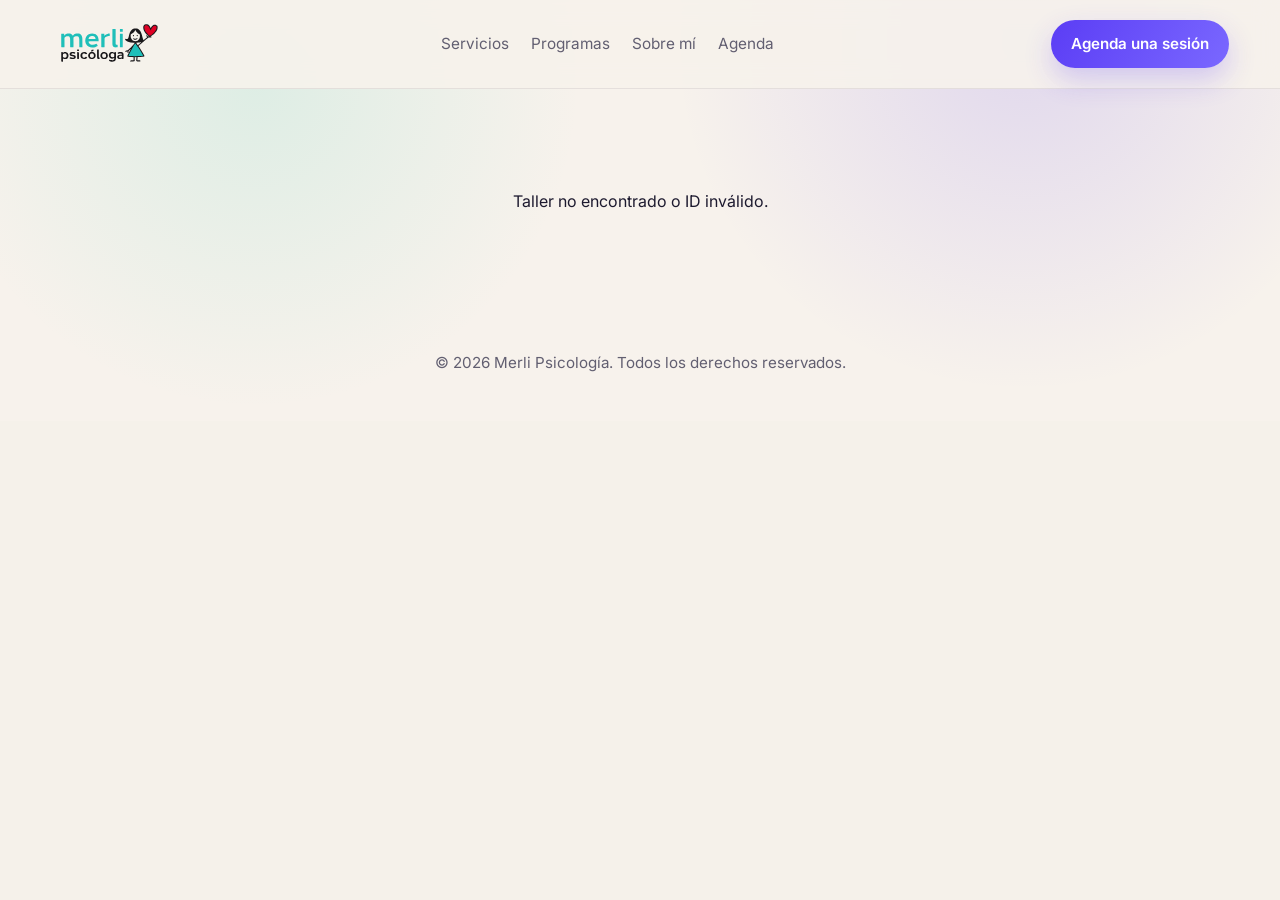
<file: talleres.html>
<!doctype html>
<html lang="es">

<head>
    <meta charset="utf-8" />
    <meta name="viewport" content="width=device-width,initial-scale=1" />
    <meta name="description" content="Galería de fotos de los talleres realizados por Merli Psicología." />
    <meta name="theme-color" content="#5b3df5" />
    <title>Galería de Talleres | Merli Psicología</title>
    <link rel="preconnect" href="https://fonts.googleapis.com">
    <link rel="preconnect" href="https://fonts.gstatic.com" crossorigin>
    <link
        href="https://fonts.googleapis.com/css2?family=Space+Grotesk:wght@400;500;600;700&family=Inter:wght@400;500;600&display=swap"
        rel="stylesheet">
    <link rel="icon" href="assets/logo.svg" type="image/svg+xml">
    <link rel="stylesheet" href="css/style.css">
    <style>
        /* Estilos específicos para la galería */
        .gallery-header {
            padding: 120px 0 40px;
            text-align: center;
            background: var(--bg-soft);
        }

        .gallery-grid {
            display: grid;
            grid-template-columns: 1fr;
            gap: 24px;
            margin-top: 40px;
        }

        .gallery-item {
            border-radius: 12px;
            overflow: hidden;
            box-shadow: var(--shadow-sm);
            transition: transform 0.3s ease;
        }

        .gallery-item:hover {
            transform: translateY(-4px);
            box-shadow: var(--shadow-md);
        }

        .gallery-item img {
            width: 100%;
            height: 100%;
            object-fit: cover;
            display: block;
            /* Aspect ratio cuadrado o 4:3 para las miniaturas */
            aspect-ratio: 4/3;
        }

        .back-nav {
            padding: 24px 0;
        }
    </style>
</head>

<body>
    <header class="nav">
        <div class="container nav__inner">
            <a class="logo" href="index.html#inicio">
                <img src="assets/logo.svg" alt="Merli Psicología" />
            </a>
            <nav class="nav__links">
                <a href="index.html#servicios">Servicios</a>
                <a href="index.html#programas">Programas</a>
                <a href="index.html#sobre">Sobre mí</a>
                <a href="index.html#consulta">Agenda</a>
            </nav>
            <a class="btn btn-primary" href="index.html#consulta">Agenda una sesión</a>
        </div>
    </header>

    <main>
        <div id="gallery-loading" style="text-align:center; padding: 100px;">Cargando galería...</div>

        <div id="gallery-content" style="display:none;">
            <section class="gallery-header">
                <div class="container">
                    <div class="back-nav">
                        <a href="index.html#talleres" class="btn btn-ghost">← Volver a Talleres</a>
                    </div>
                    <h1 id="gallery-title">Título del Taller</h1>
                    <p class="lead" id="gallery-description">Descripción del taller.</p>
                    <p class="meta" id="gallery-location" style="color: var(--text-light); margin-top: 8px;">Ubicación
                    </p>
                </div>
            </section>

            <section class="section">
                <div class="container">
                    <div class="gallery-grid" id="gallery-grid">
                        <!-- Las imágenes se insertarán aquí dinámicamente -->
                    </div>
                </div>
            </section>
        </div>
    </main>

    <footer>
        &copy; <span id="year"></span> Merli Psicología. Todos los derechos reservados.
    </footer>

    <script src="js/main.js" defer></script>
</body>

</html>
</file>
<file: css/style.css>
:root {
  --brand: #5b3df5;
  --brand-2: #6bd8c3;
  --dark: #0f0a1f;
  --text: #1d1a2f;
  --muted: #625f71;
  --sand: #f7f2ec;
  --card: rgba(255, 255, 255, 0.78);
  --stroke: rgba(16, 11, 37, 0.08);
  font-family: "Inter", system-ui, -apple-system, BlinkMacSystemFont, "Segoe UI", sans-serif;
  color: var(--text);
  background-color: #f5f1ea;
}

html {
  scroll-behavior: smooth;
}

* {
  box-sizing: border-box;
}

body {
  margin: 0;
  line-height: 1.6;
  background: radial-gradient(circle at 20% 20%, rgba(107, 216, 195, 0.18), transparent 30%),
    radial-gradient(circle at 80% 10%, rgba(91, 61, 245, 0.14), transparent 32%),
    var(--sand);
}

a {
  color: inherit;
  text-decoration: none;
}

img {
  max-width: 100%;
  display: block;
  border-radius: 16px;
}

.container {
  width: min(1180px, 92vw);
  margin: 0 auto;
}

.nav {
  position: sticky;
  top: 0;
  z-index: 20;
  backdrop-filter: blur(12px);
  background: rgba(247, 242, 236, 0.9);
  border-bottom: 1px solid var(--stroke);
}

.nav__inner {
  display: flex;
  align-items: center;
  justify-content: space-between;
  gap: 16px;
  padding: 16px 0;
}

.logo {
  display: inline-flex;
  align-items: center;
  gap: 12px;
  font-weight: 700;
  letter-spacing: 0.04em;
  text-transform: uppercase;
  color: var(--dark);
}

.logo img {
  height: 56px;
  width: auto;
}

.logo span {
  line-height: 1;
}

.nav__links {
  display: flex;
  gap: 22px;
  font-size: 0.96rem;
  color: var(--muted);
}

.nav__links a {
  padding: 6px 0;
  position: relative;
}

.nav__links a::after {
  content: "";
  position: absolute;
  left: 0;
  bottom: 0;
  width: 100%;
  height: 2px;
  background: linear-gradient(90deg, var(--brand), var(--brand-2));
  transform: scaleX(0);
  transform-origin: left;
  transition: transform 0.2s ease;
}

.nav__links a:hover::after {
  transform: scaleX(1);
}

.btn {
  border: none;
  padding: 12px 20px;
  border-radius: 999px;
  font-weight: 600;
  cursor: pointer;
  transition: transform 0.15s ease, box-shadow 0.2s ease;
  font-size: 0.95rem;
}

.btn-primary {
  background: linear-gradient(120deg, var(--brand), #7a68ff);
  color: #fff;
  box-shadow: 0 12px 28px rgba(91, 61, 245, 0.24);
}

.btn-whatsapp {
  display: inline-flex;
  align-items: center;
  gap: 11px;
}

.btn-whatsapp::before {
  content: "";
  width: 1.35em;
  height: 1.35em;
  flex: 0 0 auto;
  background: currentColor;
  -webkit-mask: url("data:image/svg+xml,%3Csvg xmlns='http://www.w3.org/2000/svg' viewBox='0 0 32 32'%3E%3Cpath d='M16.01 3.2c-7.05 0-12.78 5.7-12.78 12.72 0 2.24.59 4.43 1.72 6.35L3.12 28.8l6.7-1.75a12.86 12.86 0 0 0 6.18 1.58h.01c7.04 0 12.77-5.71 12.77-12.73S23.05 3.2 16.01 3.2Zm0 23.27h-.01c-1.88 0-3.72-.51-5.32-1.48l-.38-.23-3.98 1.04 1.06-3.86-.25-.4a10.52 10.52 0 0 1-1.62-5.62c0-5.83 4.71-10.57 10.5-10.57 2.8 0 5.44 1.1 7.42 3.08a10.5 10.5 0 0 1 3.07 7.48c0 5.82-4.71 10.56-10.49 10.56Zm5.75-7.9c-.32-.16-1.86-.91-2.15-1.02-.29-.1-.5-.16-.71.16-.21.31-.82 1.02-1 1.23-.18.21-.37.24-.69.08-.31-.16-1.33-.49-2.54-1.56-.94-.83-1.57-1.86-1.75-2.18-.18-.31-.02-.48.14-.64.14-.14.31-.37.47-.55.16-.18.21-.31.31-.52.1-.21.05-.39-.03-.55-.08-.16-.71-1.71-.97-2.34-.26-.61-.52-.53-.71-.54h-.61c-.21 0-.55.08-.84.39-.29.32-1.1 1.08-1.1 2.62s1.13 3.04 1.28 3.25c.16.21 2.22 3.38 5.37 4.74.75.32 1.34.52 1.8.66.76.24 1.44.21 1.98.13.6-.09 1.86-.76 2.12-1.49.26-.73.26-1.36.18-1.49-.08-.13-.29-.21-.61-.37Z'/%3E%3C/svg%3E") center / contain no-repeat;
  mask: url("data:image/svg+xml,%3Csvg xmlns='http://www.w3.org/2000/svg' viewBox='0 0 32 32'%3E%3Cpath d='M16.01 3.2c-7.05 0-12.78 5.7-12.78 12.72 0 2.24.59 4.43 1.72 6.35L3.12 28.8l6.7-1.75a12.86 12.86 0 0 0 6.18 1.58h.01c7.04 0 12.77-5.71 12.77-12.73S23.05 3.2 16.01 3.2Zm0 23.27h-.01c-1.88 0-3.72-.51-5.32-1.48l-.38-.23-3.98 1.04 1.06-3.86-.25-.4a10.52 10.52 0 0 1-1.62-5.62c0-5.83 4.71-10.57 10.5-10.57 2.8 0 5.44 1.1 7.42 3.08a10.5 10.5 0 0 1 3.07 7.48c0 5.82-4.71 10.56-10.49 10.56Zm5.75-7.9c-.32-.16-1.86-.91-2.15-1.02-.29-.1-.5-.16-.71.16-.21.31-.82 1.02-1 1.23-.18.21-.37.24-.69.08-.31-.16-1.33-.49-2.54-1.56-.94-.83-1.57-1.86-1.75-2.18-.18-.31-.02-.48.14-.64.14-.14.31-.37.47-.55.16-.18.21-.31.31-.52.1-.21.05-.39-.03-.55-.08-.16-.71-1.71-.97-2.34-.26-.61-.52-.53-.71-.54h-.61c-.21 0-.55.08-.84.39-.29.32-1.1 1.08-1.1 2.62s1.13 3.04 1.28 3.25c.16.21 2.22 3.38 5.37 4.74.75.32 1.34.52 1.8.66.76.24 1.44.21 1.98.13.6-.09 1.86-.76 2.12-1.49.26-.73.26-1.36.18-1.49-.08-.13-.29-.21-.61-.37Z'/%3E%3C/svg%3E") center / contain no-repeat;
}

.btn-ghost {
  background: rgba(255, 255, 255, 0.7);
  color: var(--dark);
  border: 1px solid var(--stroke);
}

.btn:hover {
  transform: translateY(-2px);
}

.hero {
  padding: 90px 0 70px;
  position: relative;
  overflow: hidden;
}

.hero::after {
  content: "";
  position: absolute;
  inset: 0;
  background: radial-gradient(circle at 85% 20%, rgba(91, 61, 245, 0.15), transparent 35%),
    radial-gradient(circle at 15% 30%, rgba(107, 216, 195, 0.18), transparent 30%);
  pointer-events: none;
  z-index: 0;
}

.hero-grid {
  position: relative;
  z-index: 1;
  display: grid;
  align-items: center;
  gap: 42px;
  grid-template-columns: repeat(auto-fit, minmax(300px, 1fr));
}

.eyebrow {
  display: inline-flex;
  align-items: center;
  gap: 10px;
  padding: 8px 12px;
  border-radius: 999px;
  background: rgba(107, 216, 195, 0.16);
  color: var(--dark);
  font-weight: 600;
  font-size: 0.9rem;
  letter-spacing: 0.04em;
}

.hero h1 {
  font-family: "Space Grotesk", "Inter", system-ui, -apple-system, sans-serif;
  font-size: clamp(2.6rem, 5vw, 3.9rem);
  line-height: 1.05;
  margin: 14px 0 18px;
  color: var(--dark);
}

.hero p.lead {
  font-size: 1.05rem;
  color: var(--muted);
  max-width: 620px;
  margin: 0 0 26px;
}

.hero-actions {
  display: flex;
  gap: 14px;
  flex-wrap: wrap;
}

.hero-visual {
  position: relative;
  display: grid;
  gap: 18px;
  justify-items: center;
}

.hero-photo {
  width: min(440px, 100%);
  width: min(440px, 100%);
  aspect-ratio: 4 / 4.5;
  object-fit: cover;
  object-position: 60% center;
  border-radius: 30px;
  box-shadow: 0 40px 70px rgba(15, 10, 31, 0.18);
}

.stat-card {
  background: var(--card);
  border: 1px solid var(--stroke);
  border-radius: 24px;
  padding: 22px;
  width: min(440px, 100%);
  backdrop-filter: blur(6px);
  box-shadow: 0 24px 40px rgba(15, 10, 31, 0.12);
}

.stat-grid {
  display: grid;
  gap: 12px;
  grid-template-columns: repeat(2, minmax(140px, 1fr));
}

.stat h3 {
  margin: 6px 0 2px;
  font-size: 1.4rem;
  color: var(--dark);
}

.stat span {
  font-size: 0.85rem;
  letter-spacing: 0.06em;
  color: var(--muted);
  text-transform: uppercase;
}

.section {
  padding: 80px 0;
}

.section h2 {
  font-family: "Space Grotesk", "Inter", system-ui, sans-serif;
  font-size: 2.2rem;
  margin: 0 0 12px;
  color: var(--dark);
}

.section p.lead {
  max-width: 720px;
  color: var(--muted);
  margin: 0 0 32px;
}

.video-section {
  position: relative;
  z-index: 2;
  padding: 0 0 12px;
  margin-top: -18px;
}

.pill-row {
  display: flex;
  flex-wrap: wrap;
  gap: 10px;
  margin: 18px 0 0;
}

.pill {
  padding: 8px 12px;
  border-radius: 999px;
  background: rgba(91, 61, 245, 0.1);
  color: var(--dark);
  font-weight: 600;
  font-size: 0.92rem;
}

.card-grid {
  display: grid;
  gap: 20px;
  grid-template-columns: repeat(auto-fit, minmax(240px, 1fr));
}

.card {
  background: var(--card);
  border-radius: 22px;
  padding: 24px;
  border: 1px solid var(--stroke);
  box-shadow: 0 14px 36px rgba(15, 10, 31, 0.06);
  transition: transform 0.2s ease, box-shadow 0.2s ease;
}

.card:hover {
  transform: translateY(-4px);
  box-shadow: 0 20px 48px rgba(15, 10, 31, 0.12);
}

.card h3 {
  margin: 0 0 10px;
  color: var(--dark);
}

.card p {
  margin: 0;
  color: var(--muted);
}

.programs {
  display: grid;
  gap: 18px;
  background: linear-gradient(145deg, rgba(91, 61, 245, 0.08), rgba(107, 216, 195, 0.1));
  border-radius: 28px;
  padding: 32px;
  border: 1px solid rgba(91, 61, 245, 0.12);
}

.program {
  padding: 18px 0;
  border-bottom: 1px solid var(--stroke);
}

.program:last-child {
  border-bottom: none;
}

.program strong {
  color: var(--dark);
  font-size: 1.1rem;
}

.program p {
  margin: 6px 0 0;
  color: var(--muted);
}

.about {
  display: grid;
  gap: 32px;
  grid-template-columns: repeat(auto-fit, minmax(280px, 1fr));
  align-items: center;
}

.quote {
  margin-top: 14px;
  padding-top: 14px;
  border-top: 1px solid var(--stroke);
  font-style: italic;
  color: var(--muted);
}

.testimonials {
  display: grid;
  gap: 20px;
  grid-template-columns: repeat(auto-fit, minmax(260px, 1fr));
}

.testimonial {
  background: #0f0a1f;
  color: #f8f7ff;
  padding: 22px;
  border-radius: 22px;
  border: 1px solid rgba(255, 255, 255, 0.1);
  box-shadow: 0 24px 40px rgba(15, 10, 31, 0.3);
}

.testimonial span {
  display: block;
  margin-top: 14px;
  letter-spacing: 0.08em;
  font-size: 0.85rem;
  color: #cfd0ff;
  text-transform: uppercase;
}

.blog-list {
  list-style: none;
  padding: 0;
  margin: 0;
  display: grid;
  gap: 14px;
}

.blog-list li {
  padding: 16px 18px;
  border-radius: 16px;
  border: 1px solid var(--stroke);
  background: #fff;
  color: var(--text);
}

.blog-list span {
  display: inline-block;
  font-size: 0.82rem;
  letter-spacing: 0.08em;
  color: var(--muted);
  text-transform: uppercase;
  margin-bottom: 4px;
}

.cta {
  margin-top: 40px;
  padding: 26px;
  background: linear-gradient(135deg, var(--brand), #7a68ff);
  color: #fff;
  border-radius: 24px;
  display: grid;
  gap: 16px;
  grid-template-columns: repeat(auto-fit, minmax(240px, 1fr));
  align-items: center;
  box-shadow: 0 24px 48px rgba(91, 61, 245, 0.26);
}

.cta p {
  margin: 0;
  color: #f0eefe;
}

.resources {
  padding: 32px;
  border-radius: 26px;
  background: var(--card);
  border: 1px dashed rgba(91, 61, 245, 0.25);
}

.resources h3 {
  margin-top: 0;
  color: var(--dark);
}

.video-feature {
  display: grid;
  grid-template-columns: minmax(240px, 0.85fr) minmax(280px, 1.15fr);
  gap: 24px;
  align-items: center;
  margin: 0;
  padding: 24px;
  border-radius: 22px;
  background: #fff;
  border: 1px solid var(--stroke);
  box-shadow: 0 18px 42px rgba(15, 10, 31, 0.08);
}

.video-feature__copy h2 {
  margin: 14px 0 8px;
  font-family: "Space Grotesk", "Inter", system-ui, sans-serif;
  font-size: 1.55rem;
  line-height: 1.2;
  color: var(--dark);
}

.video-feature__copy p {
  margin: 0;
  color: var(--muted);
}

.video-feature__media {
  width: 100%;
  aspect-ratio: 16 / 9;
  display: block;
  border-radius: 16px;
  background: var(--dark);
  box-shadow: 0 18px 34px rgba(15, 10, 31, 0.16);
}

.contact {
  display: grid;
  gap: 28px;
  grid-template-columns: repeat(auto-fit, minmax(280px, 1fr));
  align-items: start;
}

.contact-cta {
  display: grid;
  gap: 16px;
  padding: 32px;
  border-radius: 24px;
  background: #fff;
  border: 1px solid var(--stroke);
  box-shadow: 0 18px 42px rgba(15, 10, 31, 0.08);
}

.contact-cta h3 {
  margin: 0;
  font-family: "Space Grotesk", "Inter", system-ui, sans-serif;
  font-size: 1.8rem;
  line-height: 1.2;
  color: var(--dark);
}

.contact-cta p {
  margin: 0;
  color: var(--muted);
}

.contact-cta .btn {
  width: max-content;
}

footer {
  text-align: center;
  padding: 36px 0 46px;
  color: var(--muted);
  font-size: 0.95rem;
}

@media (max-width: 860px) {
  .nav__links {
    display: none;
  }

  .hero {
    padding-top: 72px;
  }

  .video-feature {
    grid-template-columns: 1fr;
    padding: 18px;
  }


}
</file>
